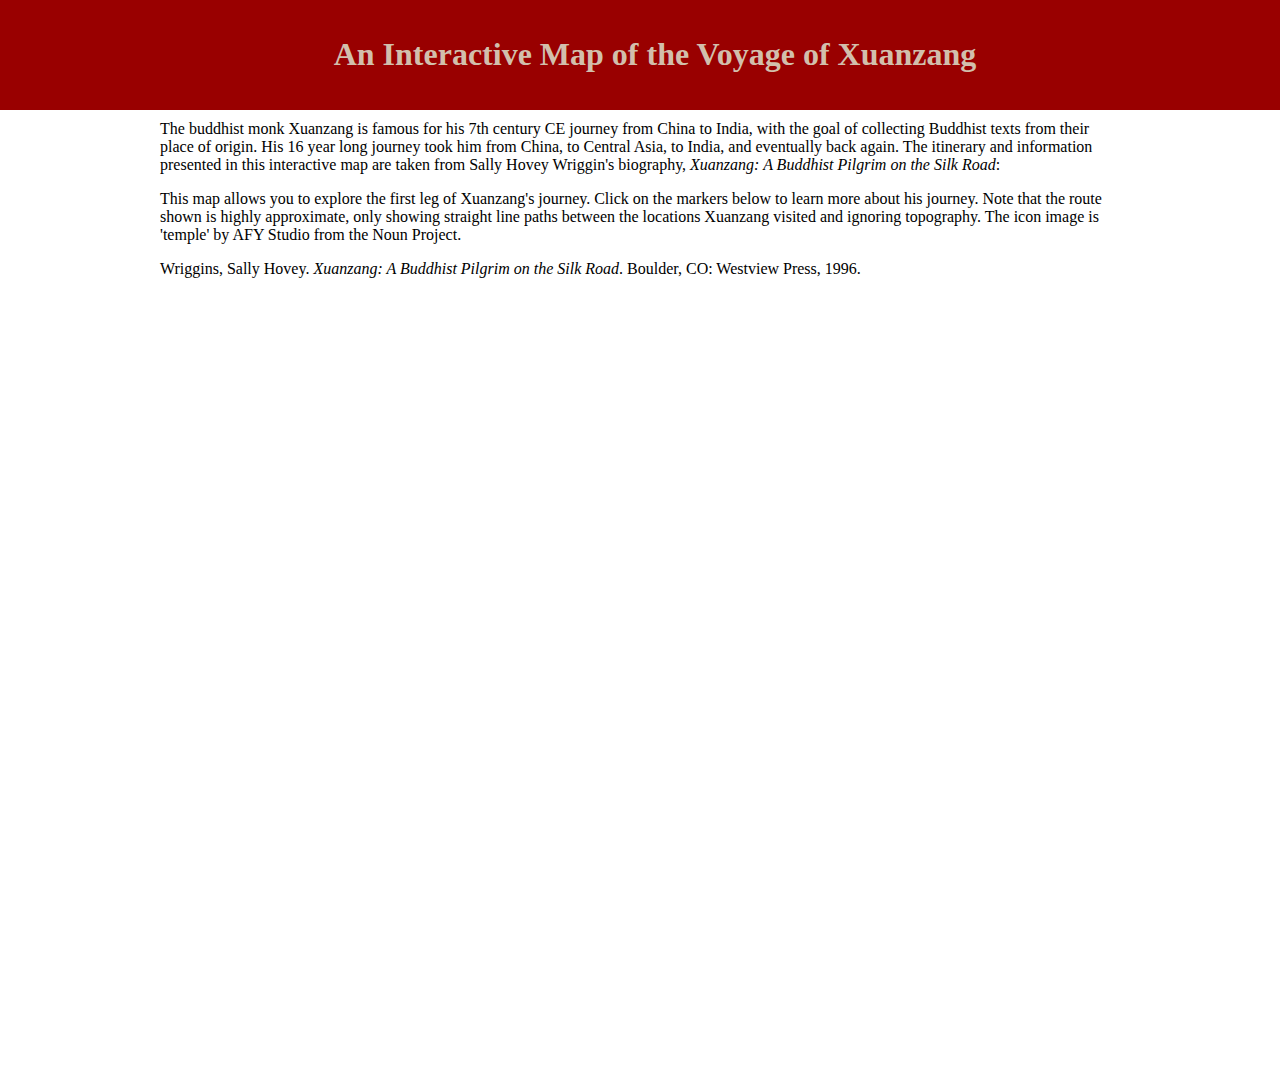
<file: xuanzangAGOL.html>
<!DOCTYPE html>
<html>
  <head>
    <meta charset="utf-8" />
    <meta name="viewport" content="initial-scale=1, maximum-scale=1, user-scalable=no" />
    <title>ArcGIS API for JavaScript Tutorials: Display a map</title>

    <style>
	body, html {
		margin: 0px;
	}

	header {
		text-align: center;
		background-color: #990000;
		color: #d2bfac;
		padding: 15px;
		margin: 0px;
		position: fixed;
		top: 0;
		width: 100%;
	}

	section {
		margin: 120px 12.5% 10px;
	}

	#map {
		width: 100%;
		height: calc(100vh - 110px);
	}
    </style>
	<link rel="stylesheet" href="https://js.arcgis.com/4.18/esri/themes/light/main.css">
    <script src="https://js.arcgis.com/4.18/"></script>
	
	<script>
      require([
		"esri/config", "esri/Map", "esri/views/MapView", "esri/Graphic", "esri/layers/GraphicsLayer", "esri/PopupTemplate"
		],
		function(esriConfig,Map, MapView, Graphic, GraphicsLayer, PopupTemplate) {
		
		esriConfig.apiKey = "AAPKf8a5ac04b70e4f4d98a0d659a2f58ee2ZLHYHN76iL0AByTUZadTzKxTLkC6fKKpYxUFxiyspsjpm7EIj38u9a0K6BDWcybJ";
		
		const map = new Map({
			basemap: "arcgis-imagery-standard" // Basemap Layer service
		});
		
		const view = new MapView({
			map: map,
			center: [85.257, 36.731], // Longitude, Latitude
			zoom: 5, // Zoom level
			container: "map" // Target div element
		});
		
		const graphicsLayer = new GraphicsLayer();
		map.add(graphicsLayer);
		  
		var locations = [{
				name: "Chang'an",
				desc: "<div><br><p>Capital of the Tang dynasty and one of the largest cities of the ancient world. Xuanzang leaves illegally in 629 CE.</p></div>",
				coords: [34.1269, 108.8668]
			},
			{
				name: "Liangzhou",
				desc: "<div><br><p></p></div>",
				coords: [37.7531, 102.6325]
			},
			{
				name: "Jade Gate",
				desc: "<div><br><img src='https://upload.wikimedia.org/wikipedia/commons/e/e9/Yumenguan.jpg' title='Yumenguan (c) by Brookqi is licensed under CC BY-SA 3.0' style='display:block;margin:auto;' height='106' width='160'><p>A remote outpost often considered as the western limit of the Tang dynasty.</p></div>",
				coords: [40.345383, 93.7747971]
			},
			{
				name: "Hami",
				desc: "<div><br><p>The oasis of Hami proved a welcome respite for Xuanzang, whose adventure beyond the limits of the Tang empire had begun rather ominously as he became lost in the desert and was abandoned by his companions.</p></div>",
				coords: [43.0190461, 89.5272547]
			},
			{
				name: "Turfan",
				desc: "<div><br><img src='https://upload.wikimedia.org/wikipedia/commons/thumb/7/70/Turfan%2C_fiery_mountains%2C_caves%2C_Buddhist_IGP4252.jpg/1024px-Turfan%2C_fiery_mountains%2C_caves%2C_Buddhist_IGP4252.jpg' title='Turfan, fiery mountains, caves, Buddhist IGP4252 (c) by W0zny is licensed under CC BY-SA 3.0' style='display:block;margin:auto;' height='106' width='160'><p>Xuanzang arrived in Turfan in 630 CE. The king was a devout Buddhist, and gave him valuable gifts, a whole retinue of servants and horses to accompany him, and most importantly, a indispensable set of letters of introduction that would help guarantee Xuanzang safe passage under the name of the king.</p></div>",
				coords: [42.4097113, 88.5198511]
			},
			{
				name: "Kucha",
				desc: "<div><br><p>His path forward blocked by heavy snow in the mountains, Xuanzang spent 2 months in the thriving kingdom of Kucha. The king, also a Buddhist, gave him a warm reception and Xuanzang visited several of the kingdom's many monasteries.</p></div>",
				coords: [41.6982831, 82.2270443]
			},
			{
				name: "Aksu",
				desc: "<div><br>Lying at the foot of the Tian Shan mountain range, Aksu was the departure point for a difficult traversal. Cold and hunger whittled down fully a third of Xuanzang's retinue, but after 7 days they made it through.<p></p></div>",
				coords: [41.0336452, 78.8144426]
			},
			{
				name: "Tokmak",
				desc: "<div><br><p>Near lake Issyk Kul in the Tian Shan mountains, Xuanzang met the Great Khan of the Western Turks. He presented the king of Turfan's letter of introduction to the Khan, who welcomed him with a banquet. When Xuanzang left, the Khan also gave him additional letters of introduction to help guarantee safe passage in several vassal kingdoms that he would pass through next.</p></div>",
				coords: [42.8168054, 75.259003]
			},
			{
				name: "Tashkent",
				desc: "<div><br><p>Xuanzang had little to say about his passage from Tashken, depicting the area as a barren expanse.</p></div>",
				coords: [41.2825125, 69.1392826]
			},
			{
				name: "Samarkand",
				desc: "<div><br><p>Samarkand was a bustling city of commerce during this time, and its people practiced Zoroastrianism rather than Buddhism, leading to an incident with some of Xuanzang's disciples. Fortunately, nothing serious occurred and from Samarkand, Xuanzang's path turned southwards, towards India.</p></div>",
				coords: [39.6406042, 66.8278027]
			},
			{
				name: "Kunduz",
				desc: "<div><br><p>In Kunduz, Xuanzang found himself witness to a storm of political intrigue involving secret lovers, poison, and a coup by a prince.</p></div>",
				coords: [36.7110325, 68.8129928]
			},
			{
				name: "Balkh",
				desc: "<div><br><p>Xuanzang took a detour to Balkh to see some of its many monasteries, numbering over 100. The land was also home to countless stupas, an iconic kind of Buddhist monument often containing sacred relics.</p></div>",
				coords: [36.7571232, 66.8771481]
			},
			{
				name: "Bamiyan",
				desc: "<div><br><img src='https://upload.wikimedia.org/wikipedia/commons/2/21/Illustrated_London_News%2C_vol_89%2C_no_2481%2C_November_6%2C_1886_2.jpg' title='Engraving from a drawing by William Simpson and a sketch by P J Maitland, from The Illustrated London News, vol 89, no 2481, November 6, 1886. Scan via Getty. Public Domain.' style='display:block;margin:auto;' height='217' width='160'><p>Xuanzang came to see the fame Great Buddha statues of Bamiyan, 100+ foot giants carved into the cliff face.</p></div>",
				coords: [34.8128019, 67.7863307]
			},
			{
				name: "Kapisi",
				desc: "<div><br><p>An old tale held that a Chinese prince held hostage in a monastery long before had left behind a buried treasure, to be dug up when the right time came. The right time of course just so happened to coincide with Xuanzang's stay in Kapisi, and he is said to have excavated a treasure of pearls and large quantities of gold.</p></div>",
				coords: [34.9102744, 69.3234789]
			},
			{
				name: "Nagarabhara",
				desc: "<div><br><p>Xuanzang seems to have considered his arrival in Nagarabhara (modern Jalalabad) about 1 year after his departure as a key moment in his voyage to India, as his biographer prefaces this section with a lengthy overview of India and its people. From here, he would continue to travel for over a decade, staying in several of India's greatest Buddhist temples and spending time as the guest of kings.</p></div>",
				coords: [34.4198223, 70.4365247]
			},
		];
	
		var polylineCoords = [];
		var i;
		for (i = 0; i < locations.length; i++) {
			polylineCoords.push([locations[i].coords[1], locations[i].coords[0]]);
		}
		polyline = new Graphic({
			geometry: {type: "polyline", paths: polylineCoords},
			symbol: {type: "simple-line", color: "#ffcc00", width: 2}
		});
		
		graphicsLayer.add(polyline);
		
		var popupTemplate = new PopupTemplate({
			title: "{name}", 
			content: "{description}"
		}); 
		for (i = 0; i < locations.length; i++) {
			popupContent = {name: locations[i].name, description: locations[i].desc}
			/* Note: description keeps returning a not defined error if included for reasons I can't figure out, 
			but excluding it still doesn't get popups to work properly even with just a name (may be a required parameter).*/
			point = new Graphic({
				geometry: {type: "point", longitude: locations[i].coords[1], latitude: locations[i].coords[0]},
				symbol: {type: "simple-marker", color: [226, 119, 40], outline: {color: [255, 255, 255], width: 1}},
				attributes: popupContent,
				popupTemplate: popupTemplate
			});
			graphicsLayer.add(point);
			polylineCoords.push([locations[i].coords[1], locations[i].coords[0]]);
		}
      });		
    </script>
  </head>
<body>
	<header>
		<h1>An Interactive Map of the Voyage of Xuanzang</h1>
	</header>
	<section>
		<p>The buddhist monk Xuanzang is famous for his 7th century CE journey from China to India, with the goal of collecting Buddhist texts from their place of origin. His 16 year long journey took him from China, to Central Asia, to India, and eventually back again. The itinerary and information presented in this interactive map are taken from Sally Hovey Wriggin's biography, <i>Xuanzang: A Buddhist Pilgrim on the Silk Road</i>:</p>
		<p>This map allows you to explore the first leg of Xuanzang's journey. Click on the markers below to learn more about his journey. Note that the route shown is highly approximate, only showing straight line paths between the locations Xuanzang visited and ignoring topography. The icon image is 'temple' by AFY Studio from the Noun Project.</p>
		<p>Wriggins, Sally Hovey. <i>Xuanzang: A Buddhist Pilgrim on the Silk Road</i>. Boulder, CO: Westview Press, 1996. 
	</section>
	<div id="map"></div>
</body>
</html>
</file>
